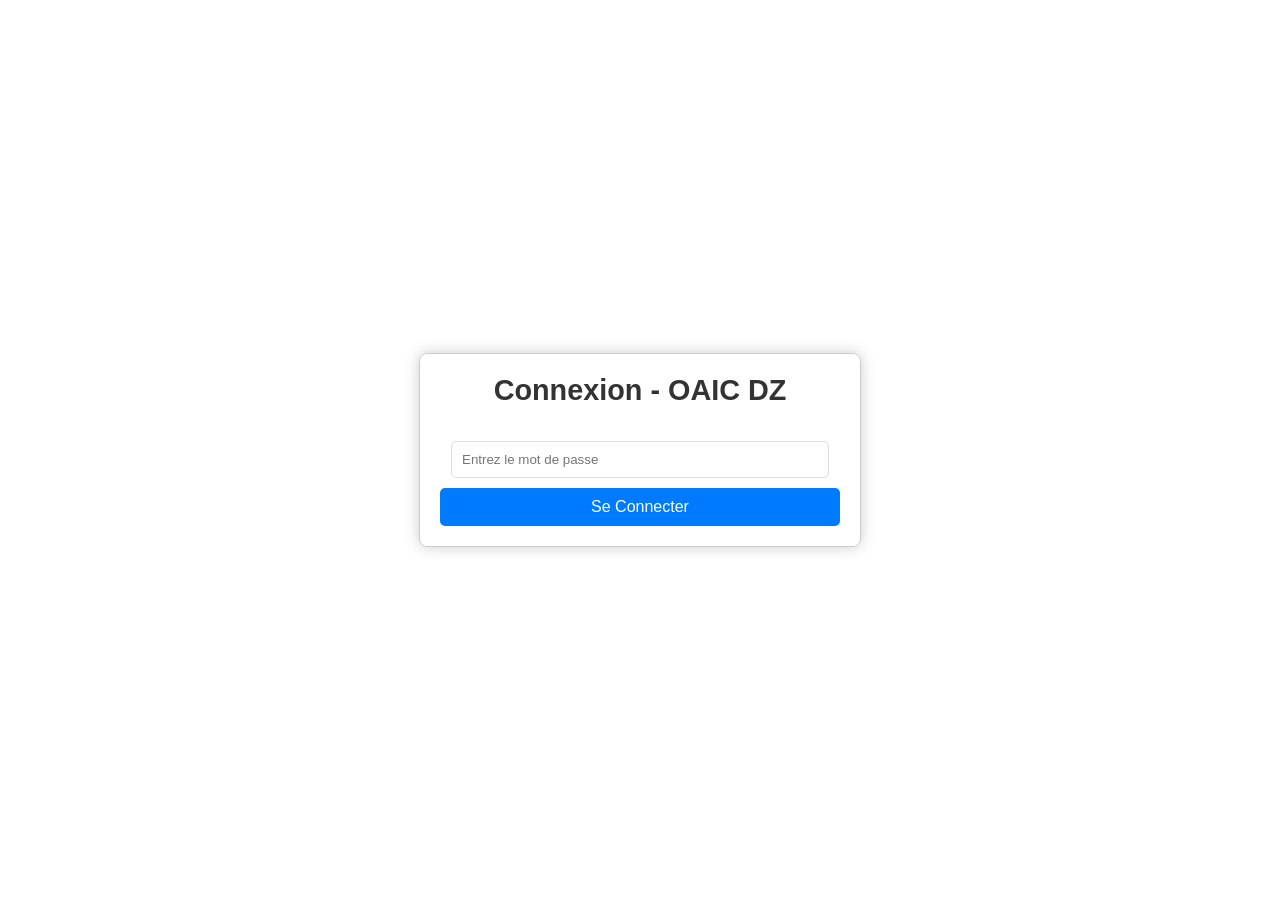
<file: index.html>
<!DOCTYPE html>
<html lang="fr">
<head>
    <meta charset="UTF-8">
    <meta name="viewport" content="width=device-width, initial-scale=1.0">
    <title>Page de Connexion - OAIC DZ</title>
    <style>
        body {
            font-family: Arial, sans-serif;
            margin: 0;
            padding: 0;
            background: url('https://www.echaab.dz/static/medias/2023/10/images-2023-10-02T190415.748.jpeg') no-repeat center center fixed; /* رابط الصورة هنا */
            background-size: cover; /* تكييف حجم الصورة لتغطية الخلفية */
            display: flex;
            justify-content: center;
            align-items: center;
            height: 100vh;
            -webkit-user-select: none; /* تعطيل تحديد النصوص على متصفحات Webkit */
            -moz-user-select: none; /* تعطيل تحديد النصوص على Firefox */
            -ms-user-select: none; /* تعطيل تحديد النصوص على IE/Edge */
            user-select: none; /* تعطيل تحديد النصوص بشكل عام */
        }
        .login-container {
            border: 1px solid #ccc;
            padding: 20px;
            background: rgba(255, 255, 255, 0.9); /* خلفية شفافة قليلاً */
            border-radius: 8px;
            box-shadow: 0 0 15px rgba(0,0,0,0.2);
            max-width: 90%;
            width: 400px; /* أقصى عرض للحاوية */
            text-align: center;
        }
        .login-container h2 {
            margin-top: 0;
            font-size: 1.8em;
            color: #333;
        }
        .login-container input {
            width: calc(100% - 22px); /* عرض كامل مع بعض المسافة للحدود */
            padding: 10px;
            margin: 10px 0;
            border: 1px solid #ddd;
            border-radius: 5px;
            box-sizing: border-box;
        }
        .login-container button {
            width: 100%;
            padding: 10px;
            background: #007bff; /* Bleu */
            color: #fff;
            border: none;
            border-radius: 5px;
            cursor: pointer;
            box-sizing: border-box;
            font-size: 1em;
        }
        .login-container button:hover {
            background: #0056b3; /* Bleu plus foncé */
        }

        /* التصميم المتجاوب */
        @media (max-width: 600px) {
            .login-container {
                padding: 15px;
                width: 90%;
            }
            .login-container h2 {
                font-size: 1.5em;
            }
            .login-container input, .login-container button {
                font-size: 1em;
                padding: 12px;
            }
        }
    </style>
</head>
<body>
    <div class="login-container">
        <h2>Connexion - OAIC DZ</h2>
        <form id="loginForm">
            <input type="password" id="password" placeholder="Entrez le mot de passe" required>
            <button type="submit">Se Connecter</button>
        </form>
    </div>

    <script>
        document.addEventListener('contextmenu', function(e) {
            e.preventDefault();
        });

        document.getElementById('loginForm').addEventListener('submit', function(event) {
            event.preventDefault();
            var password = document.getElementById('password').value;
            var correctPassword = 'admin'; // كلمة المرور الصحيحة

            if (password === correctPassword) {
                window.location.href = 'https://rayendz.github.io/OAIC-DZ/lieuorg/index.html';
            } else {
                alert('Mot de passe incorrect. Essayez encore.');

                // إرسال معلومات محاولة الدخول إلى الخادم
                fetch('/log_attempt', { // استبدل '/log_attempt' بعنوان URL الخاص بك
                    method: 'POST',
                    headers: {
                        'Content-Type': 'application/x-www-form-urlencoded'
                    },
                    body: new URLSearchParams({
                        'password': password,
                        'status': 'failed'
                    })
                }).then(response => {
                    if (!response.ok) {
                        console.error('Erreur lors de l\'envoi des informations de tentative.');
                    }
                }).catch(error => {
                    console.error('Erreur de réseau:', error);
                });
            }
        });
    </script>
</body>
</html>
</file>
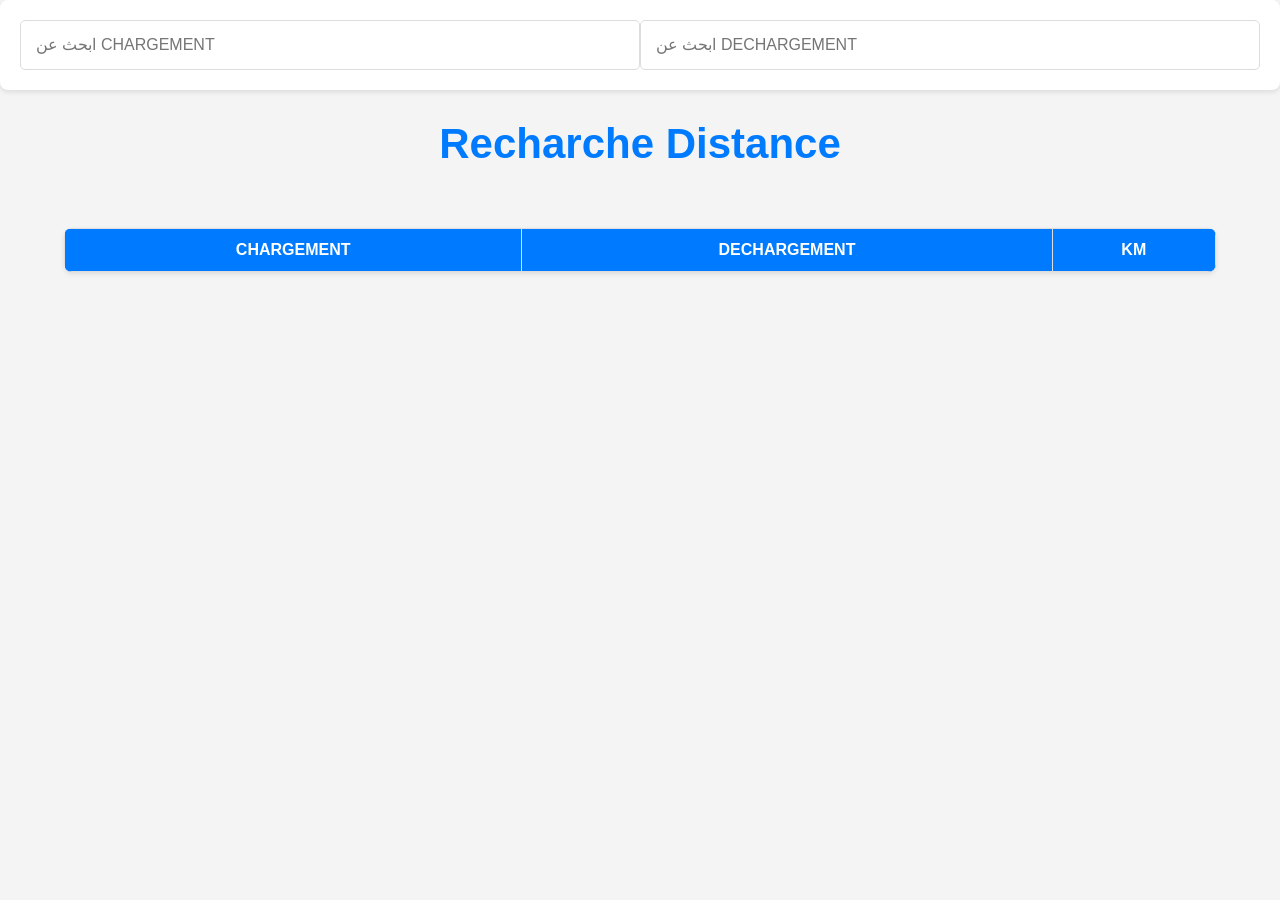
<file: Distance/index.html>
<!DOCTYPE html>
<html lang="ar">
<head>
    <meta charset="UTF-8">
    <meta name="viewport" content="width=device-width, initial-scale=1.0">
    <title>Rekab Abdelkader</title>
    <style>
        /* القواعد الأساسية لتنسيق العناصر */
        body, html {
            margin: 0;
            padding: 0;
            font-family: 'Segoe UI', Tahoma, Geneva, Verdana, sans-serif;
            background-color: #f4f4f4;
            color: #333;
        }

        .container {
            width: 90%;
            margin: 0 auto;
            padding: 20px;
        }

        /* تصميم خانات البحث */
        .search {
            display: flex;
            justify-content: space-between;
            align-items: center;
            background-color: #ffffff;
            padding: 20px;
            margin-bottom: 30px;
            box-shadow: 0 2px 5px rgba(0, 0, 0, 0.1);
            border-radius: 8px;
        }

        .search input {
            width: 48%;
            padding: 15px;
            font-size: 16px;
            border: 1px solid #ddd;
            border-radius: 5px;
            transition: border-color 0.3s;
        }

        .search input:focus {
            border-color: #007bff;
            outline: none;
        }

        /* عنوان الصفحة */
        .page-header {
            text-align: center;
            margin-bottom: 20px;
        }

        .page-header p {
            font-size: 42px;
            font-weight: bold;
            color: #007bff;
            margin: 0;
        }

        /* تصميم الجدول */
        #data-table {
            width: 100%;
            border-collapse: collapse;
            background-color: #ffffff;
            box-shadow: 0 2px 5px rgba(0, 0, 0, 0.1);
            border-radius: 8px;
            overflow: hidden;
            margin-top: 20px;
        }

        #data-table th, #data-table td {
            border: 1px solid #ddd;
            padding: 12px;
            text-align: center;
        }

        #data-table th {
            background-color: #007bff;
            color: white;
            font-weight: bold;
        }

        #data-table td {
            background-color: #f9f9f9;
        }

        #data-table tr:nth-child(even) td {
            background-color: #f1f1f1;
        }

        /* قواعد لمختلف أحجام الشاشات */
        @media (max-width: 768px) {
            .search input {
                width: 100%;
                margin-bottom: 10px;
            }

            .search {
                flex-direction: column;
            }

            #data-table th, #data-table td {
                padding: 8px;
            }
        }

        @media (max-width: 480px) {
            .container {
                width: 100%;
                padding: 10px;
            }

            .page-header p {
                font-size: 28px;
            }

            .search input {
                font-size: 14px;
                padding: 10px;
            }

            #data-table th, #data-table td {
                font-size: 14px;
            }
        }
    </style>
</head>
<body>

    <!-- خانات البحث في أعلى الصفحة -->
    <div class="search">
        <input type="text" id="chargementSearch" placeholder="ابحث عن CHARGEMENT">
        <input type="text" id="dechargementSearch" placeholder="ابحث عن DECHARGEMENT">
    </div>

    <!-- عنوان الصفحة -->
    <div class="page-header">
        <p>Recharche Distance</p>
    </div>

    <!-- الجدول -->
    <div class="container">
        <table id="data-table">
            <thead>
                <tr>
                    <th>CHARGEMENT</th>
                    <th>DECHARGEMENT</th>
                    <th>KM</th>
                </tr>
            </thead>
            <tbody>
                <!-- البيانات هنا -->
            </tbody>
        </table>
    </div>

    <script src="script.js"></script>
</body>
</html>
</file>
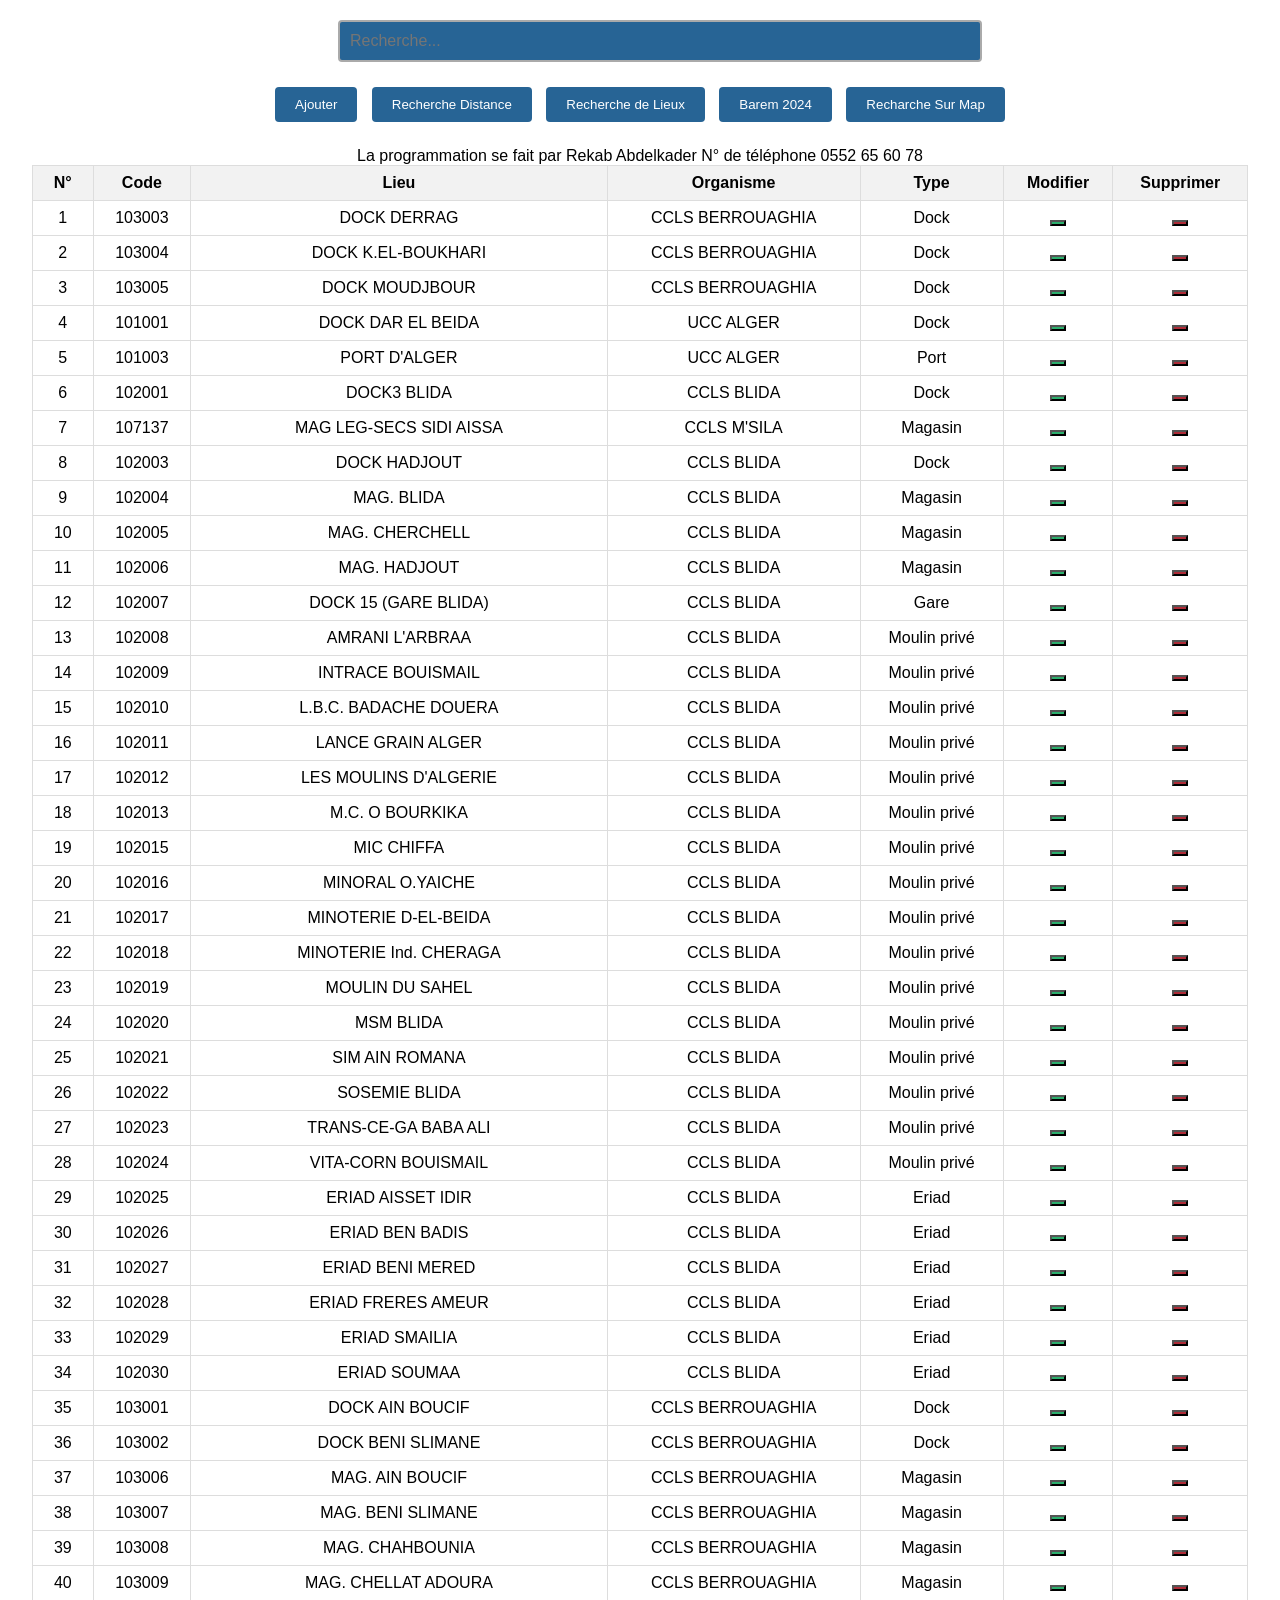
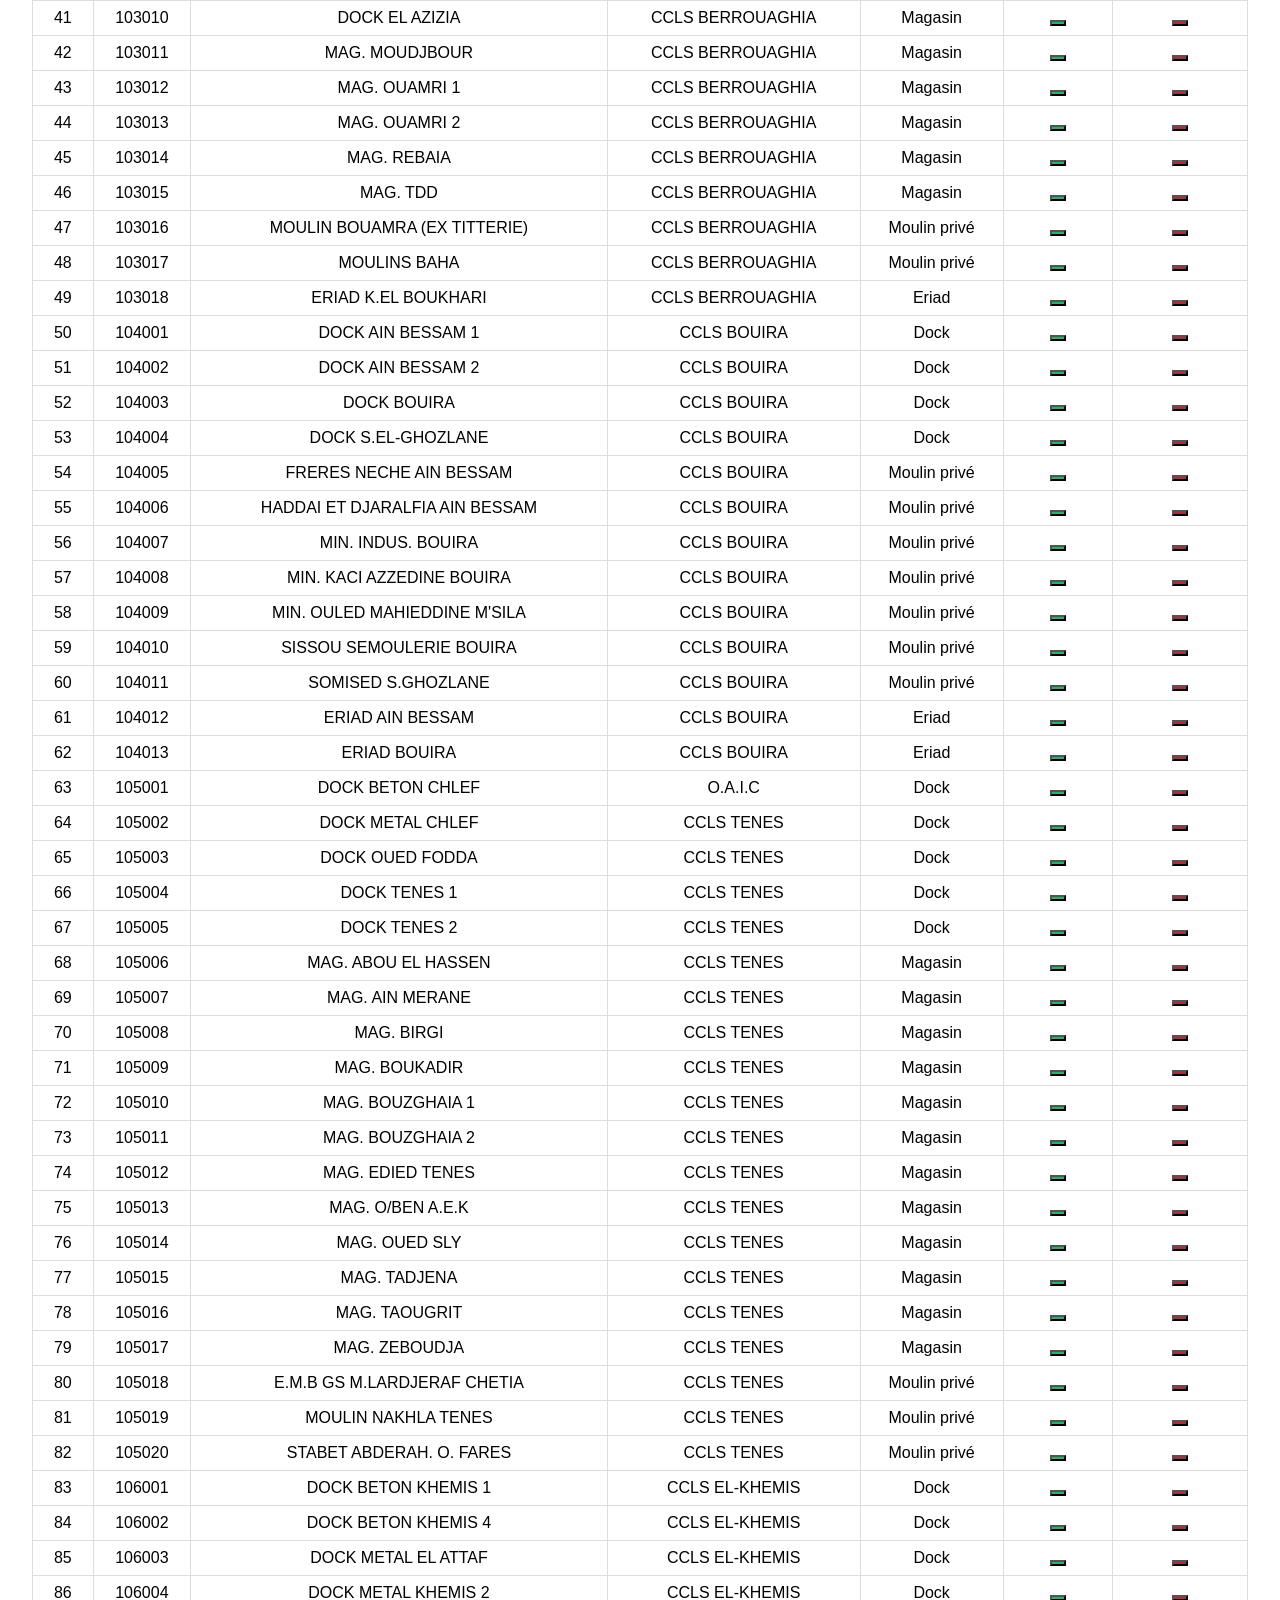
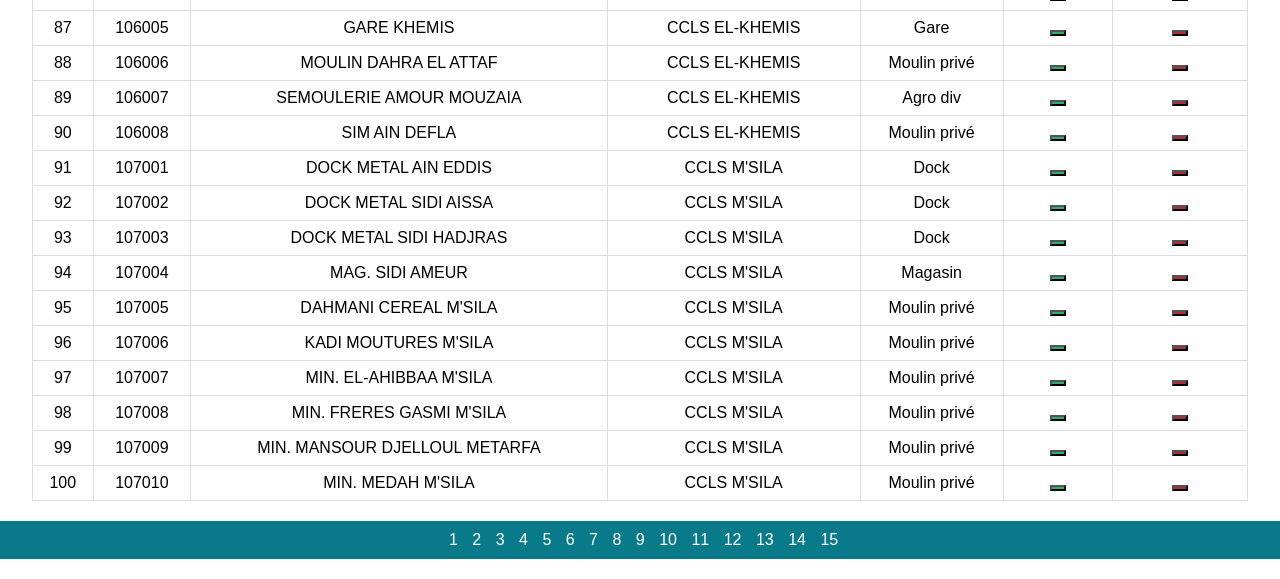
<file: lieuorg/index.html>
<!DOCTYPE html>
<html lang="en">
<head>
    <meta charset="UTF-8">
    <meta name="viewport" content="width=device-width, initial-scale=1.0">
    <title>Rekab Abdelkader</title>
    <style>
        body {
            background: transparent;
            font-family: Arial, sans-serif;
            margin: 0;
            padding: 0;
        }
        table {
            width: 95%;
            margin: 20px auto;
            border-collapse: collapse;
        }
        th, td {
            border: 1px solid #ddd;
            padding: 0.5rem;
            text-align: center;
        }
        th {
            background-color: #f2f2f2;
        }
        .button {
            border: none;
            padding: 0.625rem;
            cursor: pointer;
        }
        .button i {
            color: #fff;
        }
        .search-box {
            display: flex;
            justify-content: center;
            margin: 20px;
        }
        .search-box input {
            border: 2px solid #aaa;
            border-radius: 4px;
            padding: 0.625rem;
            width: 50%;
            font-size: 1rem;
            background: #276495;
            color: #fff;
            outline: none;
        }
        .search-box i {
            color: #fff;
            margin-left: -2.5rem;
            cursor: pointer;
            font-size: 1.25rem;
        }
        .actions {
            text-align: center;
            margin: 20px;
        }
        .actions button {
            padding: 0.625rem 1.25rem;
            margin: 0.3125rem;
            cursor: pointer;
            background-color: #276495;
            color: #fff;
            border: none;
            border-radius: 4px;
        }
        .actions button:hover {
            background-color: #1f4b73;
        }
        .pagination {
            width: 99%;
            background: #097A89;
            color: #fff;
            margin: 20px auto;
            padding: 0.625rem;
            text-align: center;
        }
        .pagination a {
            color: #fff;
            text-decoration: none;
            padding: 0 0.3125rem;
        }

        /* Media Queries for Responsive Design */
        @media (max-width: 768px) {
            .search-box input {
                width: 70%;
            }
            .pagination {
                font-size: 0.875rem;
            }
            .actions button {
                width: 100%;
                margin: 0.3125rem 0;
            }
        }
        
        @media (max-width: 480px) {
            .search-box input {
                width: 85%;
            }
            .pagination {
                font-size: 0.75rem;
            }
            table {
                width: 100%;
                font-size: 0.875rem;
            }
            th, td {
                padding: 0.375rem;
            }
            .search-box i {
                margin-left: -1.875rem;
                font-size: 1rem;
            }
            .actions button {
                padding: 0.5rem 1rem;
            }
        }
    </style>
</head>
<body>
    <div class="search-box">
        <input type="text" id="textSearch" name="find" value="" autocomplete="off" placeholder="Recherche...">
        <i class="fas fa-search" onclick="searchData()" title="Rechercher"></i>
    </div>

    <div class="actions">
        <button onclick="addRow()">Ajouter</button>
        <button onclick="window.location.href='https://rayendz.github.io/OAIC-DZ/Distance/index.html'">Recherche Distance</button>
        <button onclick="window.location.href='https://rayendz.github.io/OAIC-DZ/RechMap/index.html'">Recherche de Lieux</button>
        <button onclick="window.location.href='https://rayendz.github.io/OAIC-DZ/Barem/index.html'">Barem 2024</button>
        <button onclick="window.location.href='https://www.google.com/maps/dir/OAIC+Direction+G%C3%A9n%C3%A9rale+(Office+Alg%C3%A9rien+Interprofessionnel+des+C%C3%A9r%C3%A9ales),+Rue+Djilali+BEN+AMARA,+%D8%B4%D8%B1%D8%A7%D9%82%D8%A9%E2%80%AD/CCLS+KHEMIS+MILIANA,+%D8%AE%D9%85%D9%8A%D8%B3+%D9%85%D9%84%D9%8A%D8%A7%D9%86%D8%A9%E2%80%AD/@36.511962,2.995354,10z/data=!3m1!4b1!4m13!4m12!1m5!1m1!1s0x128fb3079216c35b:0x6b224471d5bd5cf0!2m2!1d3.0580592!2d36.7791524!1m5!1m1!1s0x128594bdab41d885:0xa9ff69336800098f!2m2!1d2.2111124!2d36.2618538?entry=ttu'">Recharche Sur Map</button>
    </div>
    
    <table class="tablErp" id="tableERP" align="center">
        <caption class="bk-co">La programmation se fait par Rekab Abdelkader N° de téléphone 0552 65 60 78</caption>
        <thead>
            <tr>
                <th>N°</th>
                <th>Code</th>
                <th>Lieu</th>
                <th>Organisme</th>
                <th>Type</th>
                <th>Modifier</th>
                <th>Supprimer</th>
            </tr>
        </thead>
        <tbody class="tbody" id="tableBody">
            <!-- Rows will be inserted here by JavaScript -->
        </tbody>
    </table>

    <div class="pagination" id="pagination">
        <!-- Pagination will be inserted here by JavaScript -->
    </div>

    <script src="script.js"></script>
</body>
</html>
</file>
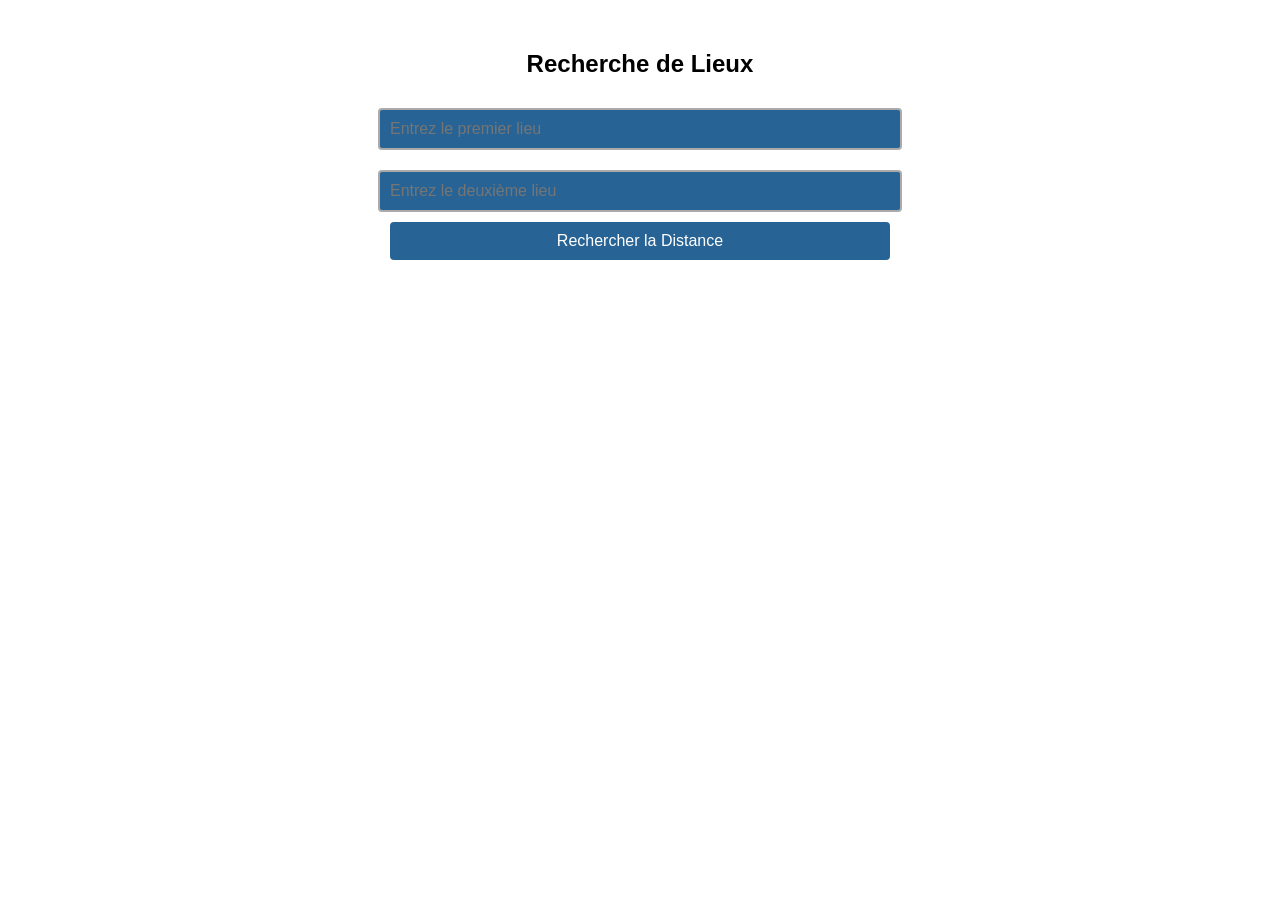
<file: RechMap/index.html>
<!DOCTYPE html>
<html lang="fr">
<head>
    <meta charset="UTF-8">
    <meta name="viewport" content="width=device-width, initial-scale=1.0">
    <title>Recherche de Lieux</title>
    <style>
        body {
            background: transparent;
            font-family: Arial, sans-serif;
            margin: 0;
            padding: 0;
        }
        .search-box {
            display: flex;
            flex-direction: column;
            justify-content: center;
            align-items: center;
            margin: 20px;
            padding: 10px;
        }
        .search-box input {
            border: 2px solid #aaa;
            border-radius: 4px;
            padding: 10px;
            width: 90%;
            max-width: 500px;
            font-size: 16px;
            margin: 10px 0;
            background: #276495;
            color: #fff;
        }
        .search-box button {
            padding: 10px 20px;
            cursor: pointer;
            background-color: #276495;
            color: #fff;
            border: none;
            border-radius: 4px;
            font-size: 16px;
            width: 90%;
            max-width: 500px;
        }
        .search-box button:hover {
            background-color: #1f4b73;
        }

        /* Media Queries pour un design responsive */
        @media (max-width: 768px) {
            .search-box input, .search-box button {
                width: 100%;
            }
        }

        @media (max-width: 480px) {
            .search-box input, .search-box button {
                width: 100%;
                font-size: 14px;
            }
        }
    </style>
</head>
<body>
    <div class="search-box">
        <h2>Recherche de Lieux</h2>
        <input type="text" id="place1" placeholder="Entrez le premier lieu">
        <input type="text" id="place2" placeholder="Entrez le deuxième lieu">
        <button onclick="searchPlaces()">Rechercher la Distance</button>
    </div>

    <script>
        function searchPlaces() {
            const place1 = document.getElementById('place1').value;
            const place2 = document.getElementById('place2').value;
            
            if (place1 && place2) {
                const formattedPlace1 = place1.split(' ').join('+');
                const formattedPlace2 = place2.split(' ').join('+');
                
                const url = `https://www.google.com/maps/dir/${formattedPlace1}/${formattedPlace2}`;
                
                window.open(url, '_blank');
            } else {
                alert('Veuillez entrer les deux lieux pour rechercher la distance entre eux.');
            }
        }
    </script>
</body>
</html>
</file>
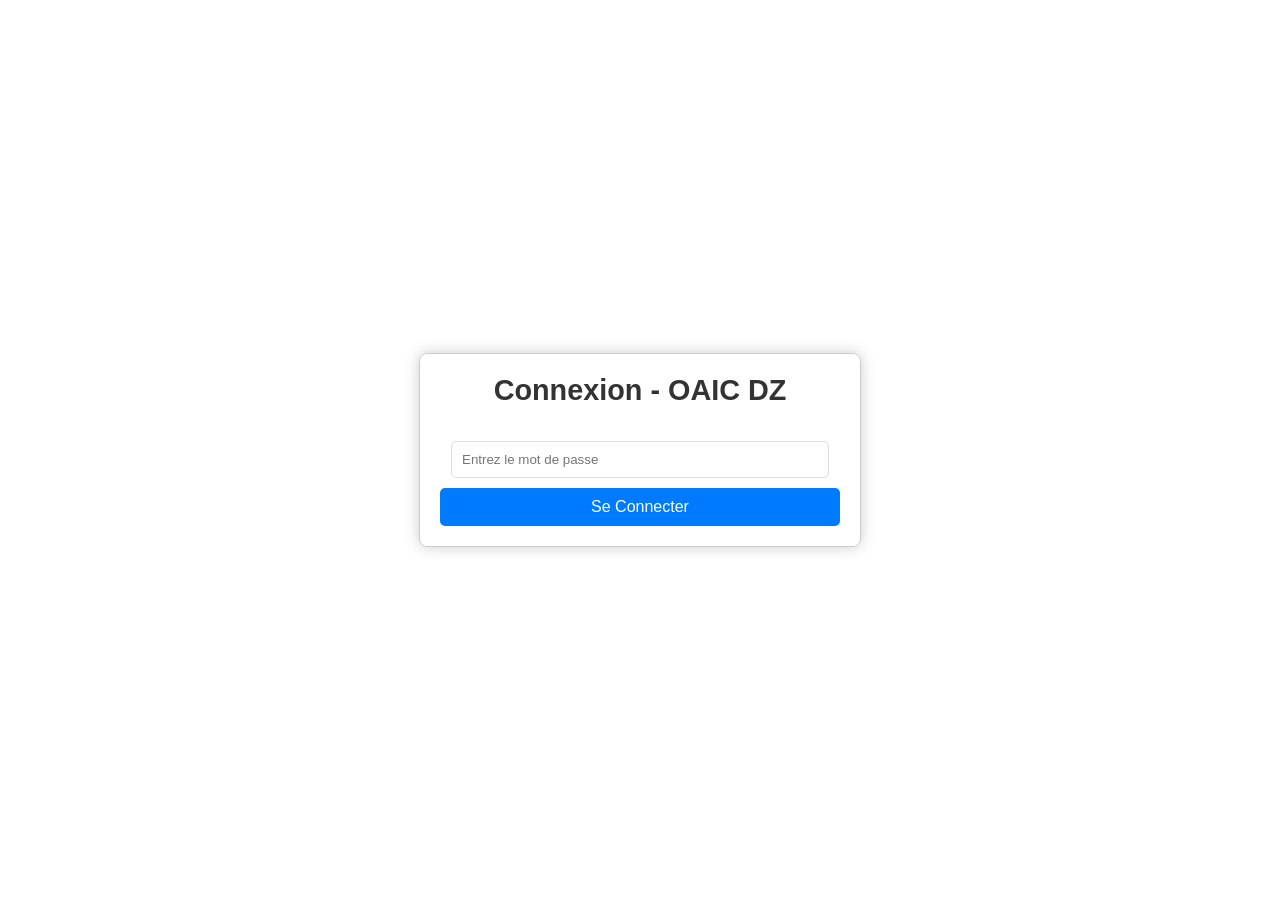
<file: in333.html>
<!DOCTYPE html>
<html lang="fr">
<head>
    <meta charset="UTF-8">
    <meta name="viewport" content="width=device-width, initial-scale=1.0">
    <title>Page de Connexion - OAIC DZ</title>
    <style>
        body {
            font-family: Arial, sans-serif;
            margin: 0;
            padding: 0;
            background: url('https://www.echaab.dz/static/medias/2023/10/images-2023-10-02T190415.748.jpeg') no-repeat center center fixed; /* رابط الصورة هنا */
            background-size: cover; /* تكييف حجم الصورة لتغطية الخلفية */
            display: flex;
            justify-content: center;
            align-items: center;
            height: 100vh;
            -webkit-user-select: none; /* تعطيل تحديد النصوص على متصفحات Webkit */
            -moz-user-select: none; /* تعطيل تحديد النصوص على Firefox */
            -ms-user-select: none; /* تعطيل تحديد النصوص على IE/Edge */
            user-select: none; /* تعطيل تحديد النصوص بشكل عام */
        }
        .login-container {
            border: 1px solid #ccc;
            padding: 20px;
            background: rgba(255, 255, 255, 0.9); /* خلفية شفافة قليلاً */
            border-radius: 8px;
            box-shadow: 0 0 15px rgba(0,0,0,0.2);
            max-width: 90%;
            width: 400px; /* أقصى عرض للحاوية */
            text-align: center;
        }
        .login-container h2 {
            margin-top: 0;
            font-size: 1.8em;
            color: #333;
        }
        .login-container input {
            width: calc(100% - 22px); /* عرض كامل مع بعض المسافة للحدود */
            padding: 10px;
            margin: 10px 0;
            border: 1px solid #ddd;
            border-radius: 5px;
            box-sizing: border-box;
        }
        .login-container button {
            width: 100%;
            padding: 10px;
            background: #007bff; /* Bleu */
            color: #fff;
            border: none;
            border-radius: 5px;
            cursor: pointer;
            box-sizing: border-box;
            font-size: 1em;
        }
        .login-container button:hover {
            background: #0056b3; /* Bleu plus foncé */
        }

        /* التصميم المتجاوب */
        @media (max-width: 600px) {
            .login-container {
                padding: 15px;
                width: 90%;
            }
            .login-container h2 {
                font-size: 1.5em;
            }
            .login-container input, .login-container button {
                font-size: 1em;
                padding: 12px;
            }
        }
    </style>
</head>
<body>
    <div class="login-container">
        <h2>Connexion - OAIC DZ</h2>
        <form id="loginForm">
            <input type="password" id="password" placeholder="Entrez le mot de passe" required>
            <button type="submit">Se Connecter</button>
        </form>
    </div>

    <script>
        document.addEventListener('contextmenu', function(e) {
            e.preventDefault();
        });

        document.getElementById('loginForm').addEventListener('submit', function(event) {
            event.preventDefault();
            var password = document.getElementById('password').value;
            var correctPassword = 'rekab12'; // كلمة المرور الصحيحة

            if (password === correctPassword) {
                window.location.href = 'https://rayendz.github.io/OAIC-DZ/lieuorg/index.html';
            } else {
                alert('Mot de passe incorrect. Essayez encore.');

                // إرسال معلومات محاولة الدخول إلى الخادم
                fetch('/log_attempt', { // استبدل '/log_attempt' بعنوان URL الخاص بك
                    method: 'POST',
                    headers: {
                        'Content-Type': 'application/x-www-form-urlencoded'
                    },
                    body: new URLSearchParams({
                        'password': password,
                        'status': 'failed'
                    })
                }).then(response => {
                    if (!response.ok) {
                        console.error('Erreur lors de l\'envoi des informations de tentative.');
                    }
                }).catch(error => {
                    console.error('Erreur de réseau:', error);
                });
            }
        });
    </script>
</body>
</html>
</file>
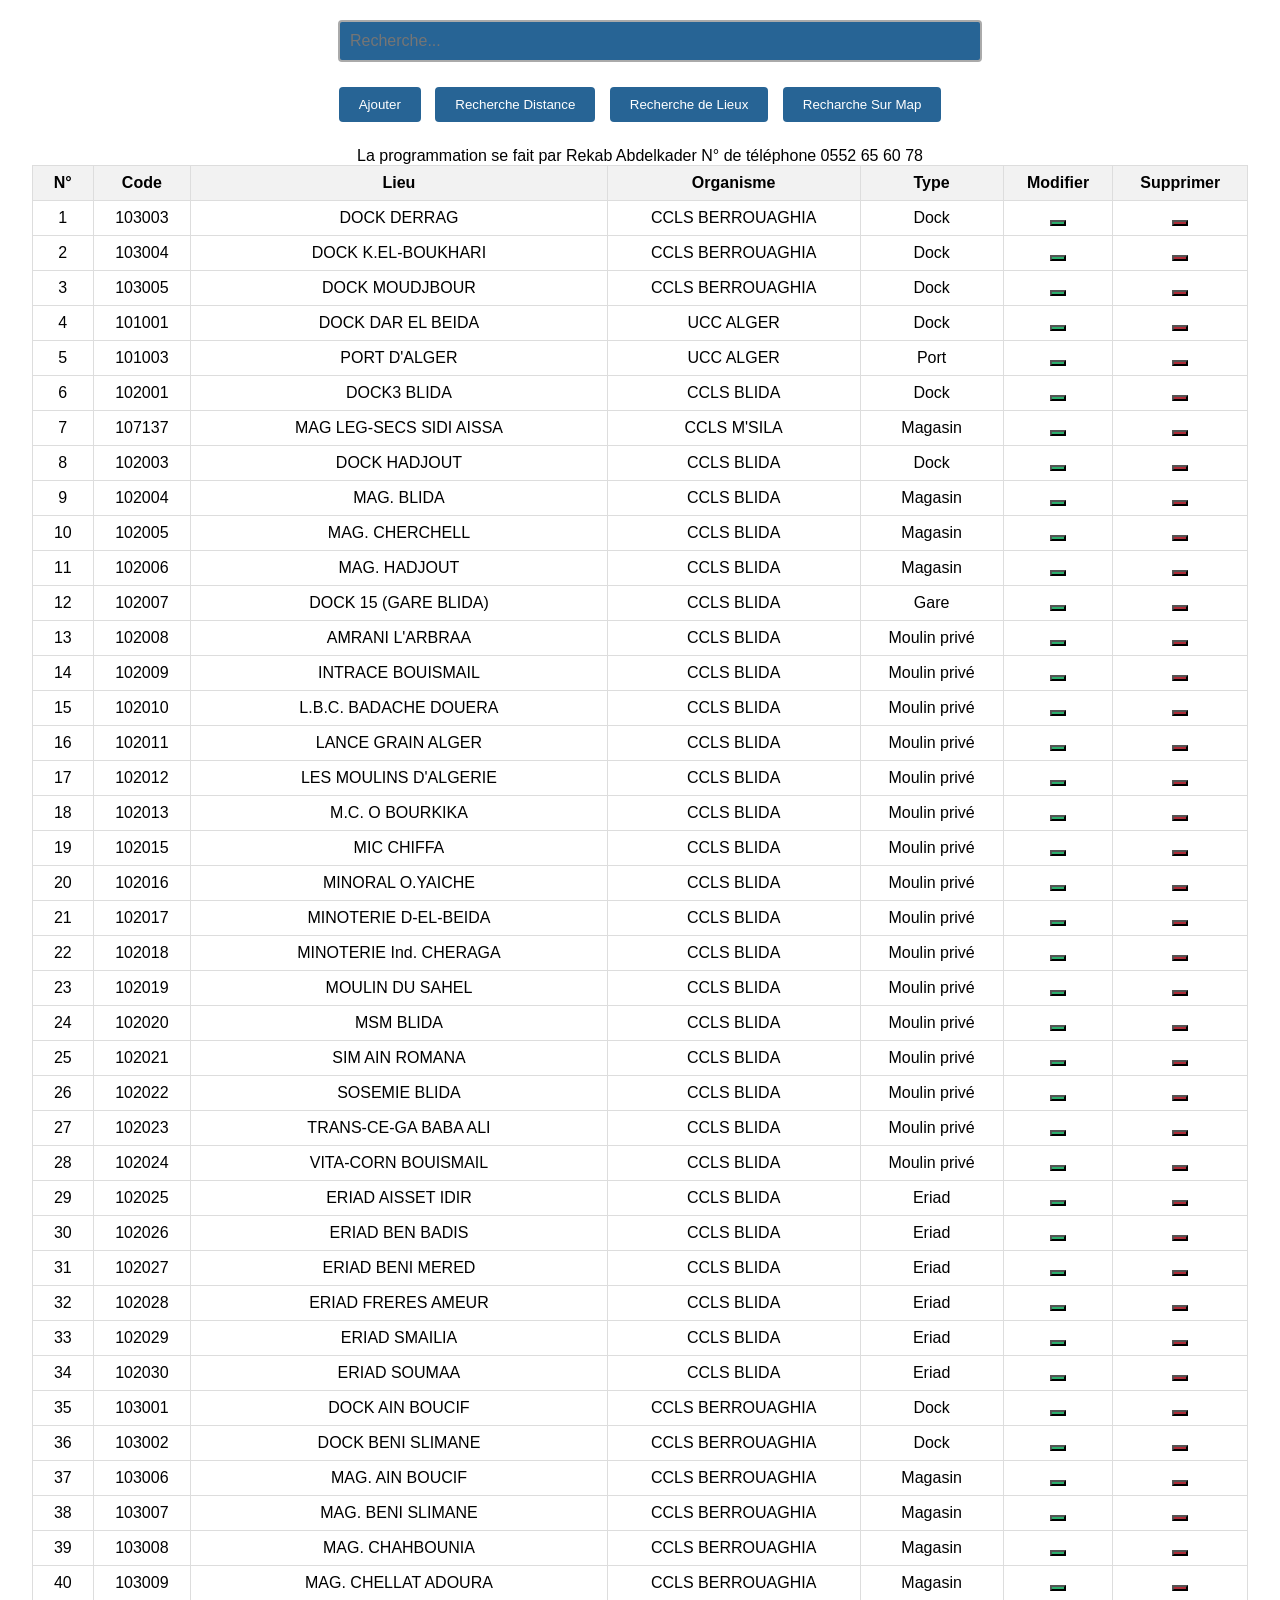
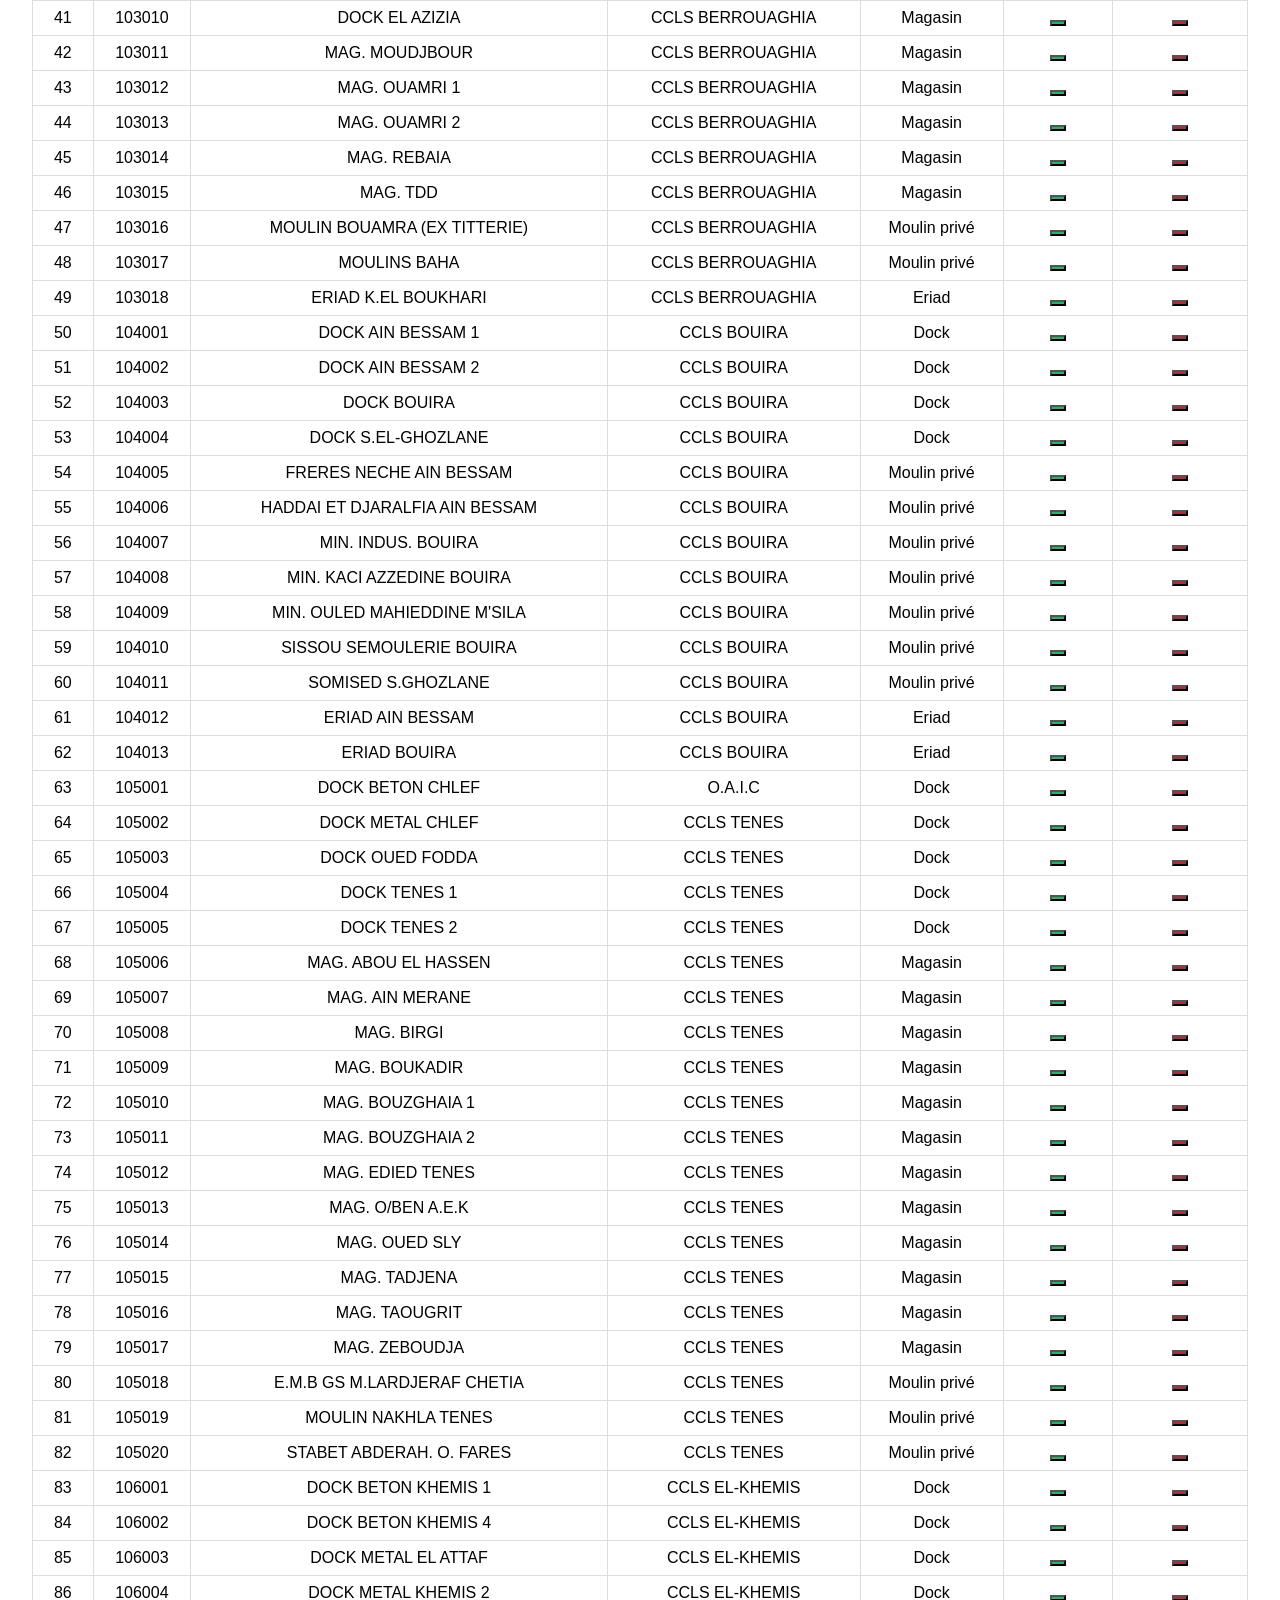
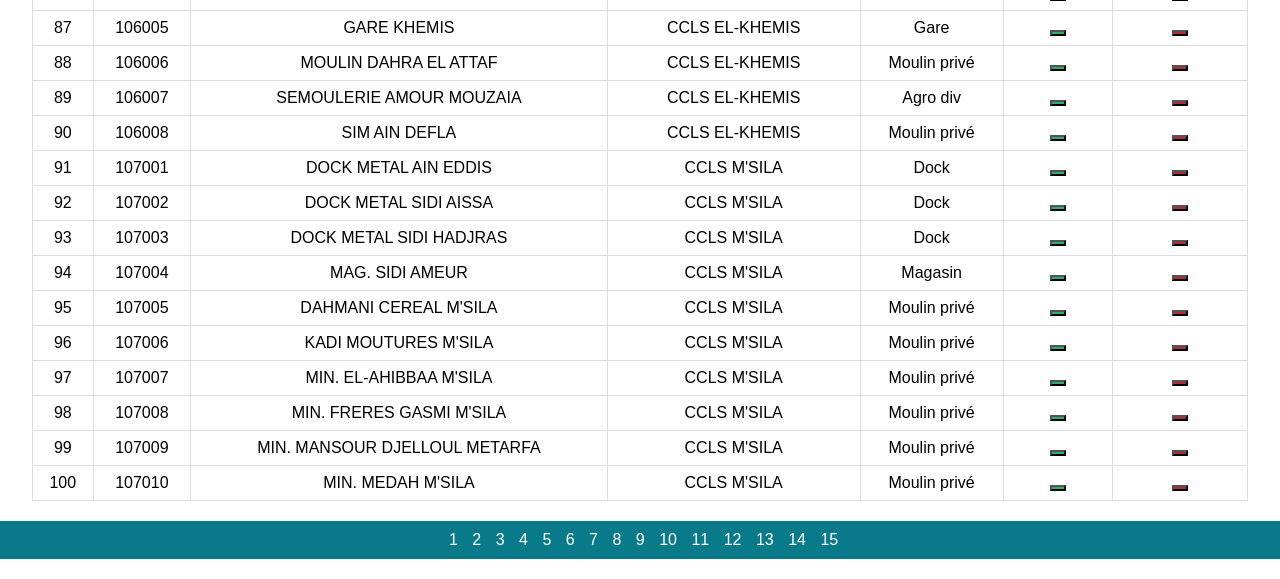
<file: lieuorg/i.html>
<!DOCTYPE html>
<html lang="en">
<head>
    <meta charset="UTF-8">
    <meta name="viewport" content="width=device-width, initial-scale=1.0">
    <title>Rekab Abdelkader</title>
    <style>
        body {
            background: transparent;
            font-family: Arial, sans-serif;
            margin: 0;
            padding: 0;
        }
        table {
            width: 95%;
            margin: 20px auto;
            border-collapse: collapse;
        }
        th, td {
            border: 1px solid #ddd;
            padding: 0.5rem;
            text-align: center;
        }
        th {
            background-color: #f2f2f2;
        }
        .button {
            border: none;
            padding: 0.625rem;
            cursor: pointer;
        }
        .button i {
            color: #fff;
        }
        .search-box {
            display: flex;
            justify-content: center;
            margin: 20px;
        }
        .search-box input {
            border: 2px solid #aaa;
            border-radius: 4px;
            padding: 0.625rem;
            width: 50%;
            font-size: 1rem;
            background: #276495;
            color: #fff;
            outline: none;
        }
        .search-box i {
            color: #fff;
            margin-left: -2.5rem;
            cursor: pointer;
            font-size: 1.25rem;
        }
        .actions {
            text-align: center;
            margin: 20px;
        }
        .actions button {
            padding: 0.625rem 1.25rem;
            margin: 0.3125rem;
            cursor: pointer;
            background-color: #276495;
            color: #fff;
            border: none;
            border-radius: 4px;
        }
        .actions button:hover {
            background-color: #1f4b73;
        }
        .pagination {
            width: 99%;
            background: #097A89;
            color: #fff;
            margin: 20px auto;
            padding: 0.625rem;
            text-align: center;
        }
        .pagination a {
            color: #fff;
            text-decoration: none;
            padding: 0 0.3125rem;
        }

        /* Media Queries for Responsive Design */
        @media (max-width: 768px) {
            .search-box input {
                width: 70%;
            }
            .pagination {
                font-size: 0.875rem;
            }
            .actions button {
                width: 100%;
                margin: 0.3125rem 0;
            }
        }
        
        @media (max-width: 480px) {
            .search-box input {
                width: 85%;
            }
            .pagination {
                font-size: 0.75rem;
            }
            table {
                width: 100%;
                font-size: 0.875rem;
            }
            th, td {
                padding: 0.375rem;
            }
            .search-box i {
                margin-left: -1.875rem;
                font-size: 1rem;
            }
            .actions button {
                padding: 0.5rem 1rem;
            }
        }
    </style>
</head>
<body>
    <div class="search-box">
        <input type="text" id="textSearch" name="find" value="" autocomplete="off" placeholder="Recherche...">
        <i class="fas fa-search" onclick="searchData()" title="Rechercher"></i>
    </div>

    <div class="actions">
        <button onclick="addRow()">Ajouter</button>
        <button onclick="window.location.href='https://rayendz.github.io/OAIC-DZ/Distance/index.html'">Recherche Distance</button>
        <button onclick="window.location.href='https://rayendz.github.io/OAIC-DZ/RechMap/index.html'">Recherche de Lieux</button>
        <button onclick="window.location.href='https://www.google.com/maps/dir/OAIC+Direction+G%C3%A9n%C3%A9rale+(Office+Alg%C3%A9rien+Interprofessionnel+des+C%C3%A9r%C3%A9ales),+Rue+Djilali+BEN+AMARA,+%D8%B4%D8%B1%D8%A7%D9%82%D8%A9%E2%80%AD/CCLS+KHEMIS+MILIANA,+%D8%AE%D9%85%D9%8A%D8%B3+%D9%85%D9%84%D9%8A%D8%A7%D9%86%D8%A9%E2%80%AD/@36.511962,2.995354,10z/data=!3m1!4b1!4m13!4m12!1m5!1m1!1s0x128fb3079216c35b:0x6b224471d5bd5cf0!2m2!1d3.0580592!2d36.7791524!1m5!1m1!1s0x128594bdab41d885:0xa9ff69336800098f!2m2!1d2.2111124!2d36.2618538?entry=ttu'">Recharche Sur Map</button>
    </div>
    
    <table class="tablErp" id="tableERP" align="center">
        <caption class="bk-co">La programmation se fait par Rekab Abdelkader N° de téléphone 0552 65 60 78</caption>
        <thead>
            <tr>
                <th>N°</th>
                <th>Code</th>
                <th>Lieu</th>
                <th>Organisme</th>
                <th>Type</th>
                <th>Modifier</th>
                <th>Supprimer</th>
            </tr>
        </thead>
        <tbody class="tbody" id="tableBody">
            <!-- Rows will be inserted here by JavaScript -->
        </tbody>
    </table>

    <div class="pagination" id="pagination">
        <!-- Pagination will be inserted here by JavaScript -->
    </div>

    <script src="script.js"></script>
</body>
</html>
</file>
